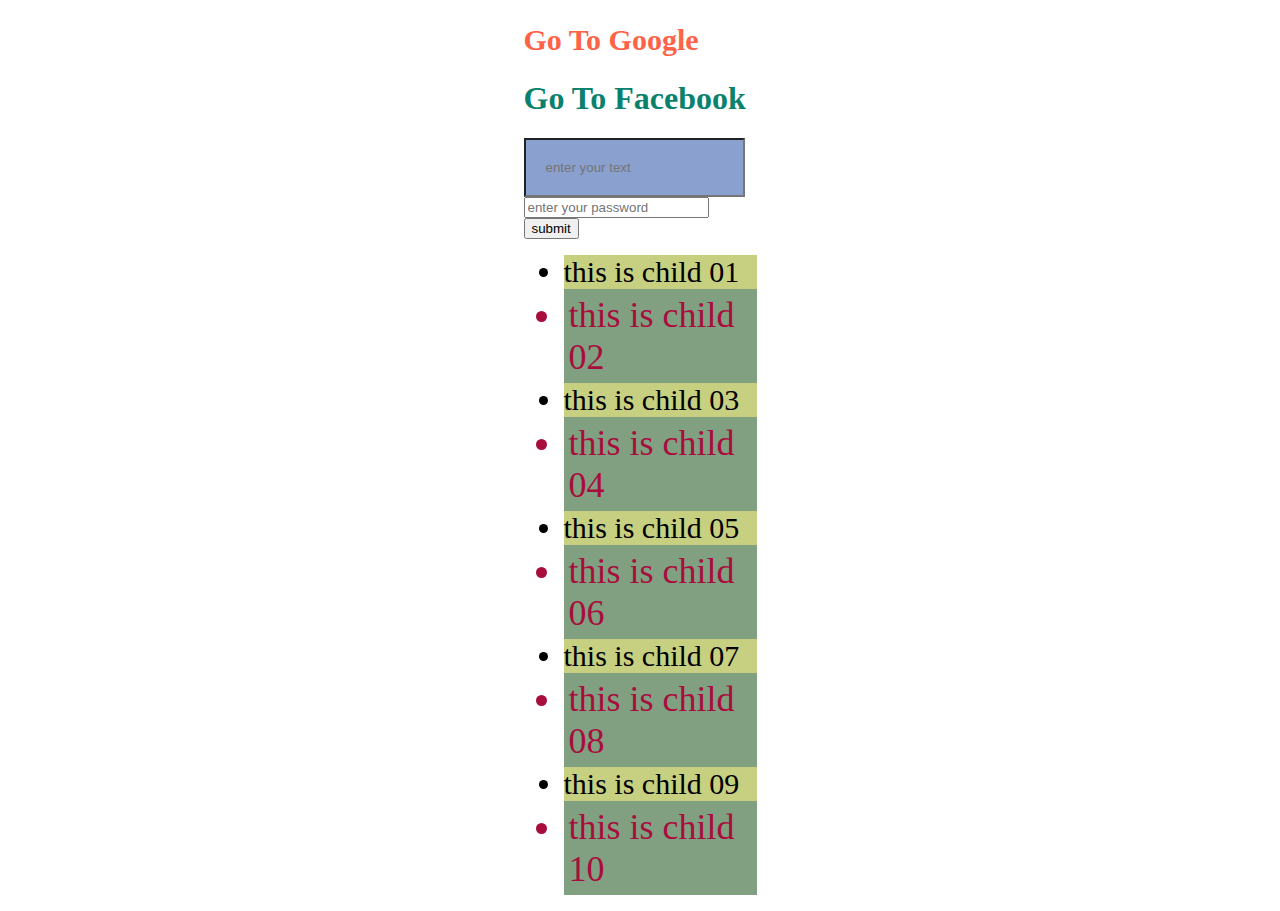
<file: Attribute&NthChildPseudoSelectors32Lecture/index.html>
<!DOCTYPE html>
<html lang="en">
<head>
    <meta charset="UTF-8">
    <meta name="viewport" content="width=device-width, initial-scale=1.0">
    <title>Atribute&NthChildPseudoSelectors</title>

    <style>
.container{
    margin: auto;
    width: 233px;
    display: block;
}
input[type='text']{
    padding: 20px;

    background-color: rgb(138, 160, 206);

}
a[target='_blank'] {
    text-decoration: none;
    color: tomato;
    font-size: 30px;
}
a[target='_self'] {
    text-decoration: none;
    color: rgb(10, 129, 109);
    font-size: 32px;
}
li{
    
}
li:nth-child(2n+0){
    color: rgb(168, 14, 61);
    font-size:36px;
    padding: 5px;
}
li:nth-child(even){
    background-color: rgb(129, 160, 129);
}
li:nth-child(odd){
    background-color: rgb(199, 207, 128);
    font-size: 30px;
}

    </style>
</head>
<body>
    <div class="container">
        <h1> <a href="http://google.com
            " target="_blank">Go To Google</a></h1>
        <h1> <a href="http://facebook.com
            " target="_self">Go To Facebook</a></h1>
      <form class="form">
          <input type="text" placeholder="enter your text">
          <input tpye="password" placeholder="enter your password">
          <input type="submit" value="submit">

      </form>
      <ul>
          <li>this is child 01</li>
          <li>this is child 02</li>
          <li>this is child 03</li>
          <li>this is child 04</li>
          <li>this is child 05</li>
          <li>this is child 06</li>
          <li>this is child 07</li>
          <li>this is child 08</li>
          <li>this is child 09</li>
          <li>this is child 10</li>
      </ul>

    </div>
</body>
</html>
</file>
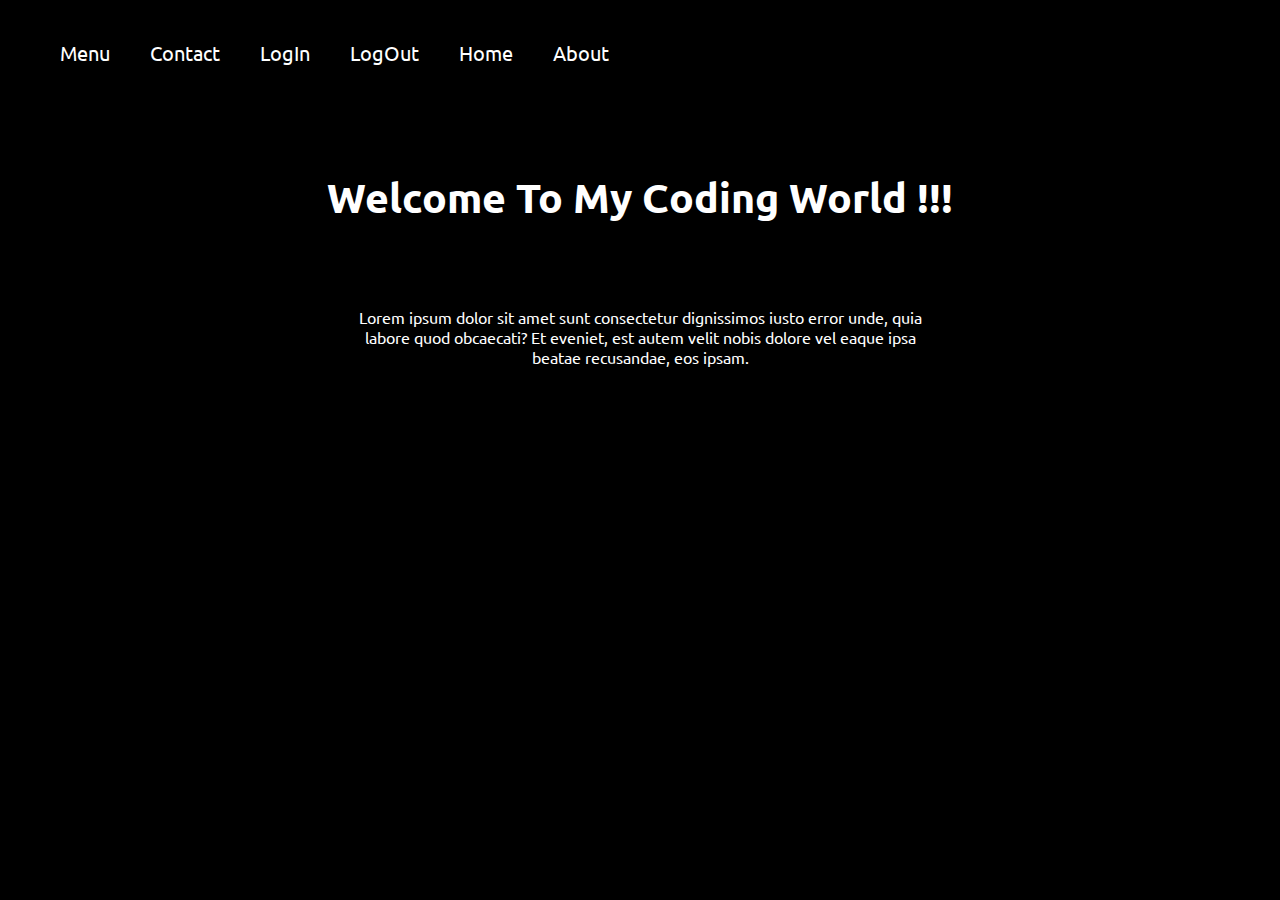
<file: Before&After  PseudoSelectors 33/index.html>
<!DOCTYPE html>
<html lang="en">
<head>
    <meta charset="UTF-8">
    <meta name="viewport" content="width=device-width, initial-scale=1.0">
    <title>Pseudo-Selector</title>
    <link rel="preconnect" href="https://fonts.gstatic.com">
<link href="https://fonts.googleapis.com/css2?family=Hanalei+Fill&display=swap" rel="stylesheet">
<link rel="preconnect" href="https://fonts.gstatic.com">
<link href="https://fonts.googleapis.com/css2?family=Hanalei+Fill&family=Ubuntu:ital@1&display=swap" rel="stylesheet">
    <style>

     header::before{
        background: url('https://source.unsplash.com/user/erondu/1600x900') no-repeat  center center/cover;

        content: "";
        position:absolute;
        top: 0px;
        left: 0px;
        opacity: 0.4;
        width: 100%;
        height: 100%;
        /* z-index: -1; */
     }



        h1{
            font-size: 41px;
            font-family: 'Hanalei Fill', cursive;
font-family: 'Ubuntu', sans-serif;
        }
        body{
color: white;
background-color:black;
margin: 0px;
padding: 0px;
        }
.navigation{
    display: flex;
    font-size: 20px;
}
li{
    list-style: none;
    padding: 20px;
    /* font-family: 'Hanalei Fill', cursive; */
    font-family: 'Hanalei Fill', cursive;
font-family: 'Ubuntu', sans-serif;
}
section{
    margin: 3px 300px;
    display: flex;
    flex-direction: column;
    align-items: center;
    /* border: 4px solid red; */
    height: 354px;
    justify-content: center;
}
/* section::before{
    content: "this line is adding";
} */
p{
    text-align: center;
    font-family: 'Hanalei Fill', cursive;
font-family: 'Ubuntu', sans-serif;
padding: 40px;
}
    </style>
</head>
<body>
    <header>
    <nav>
    <ul class="navigation">
        <li>Menu</li>
        <li>Contact</li>
        <li>LogIn</li>
        <li>LogOut</li>
        <li>Home</li>
        <li>About</li>
    </ul>
    </nav>
    </header>

    <section>
        <h1>
            Welcome To My Coding World !!!
        </h1>
        <p>Lorem ipsum dolor sit amet sunt consectetur dignissimos iusto error unde, quia labore quod obcaecati? Et eveniet, est autem velit nobis dolore vel eaque ipsa beatae recusandae, eos ipsam.</p>
    </section>
    <!-- <hr> -->
</body>
</html>
</file>
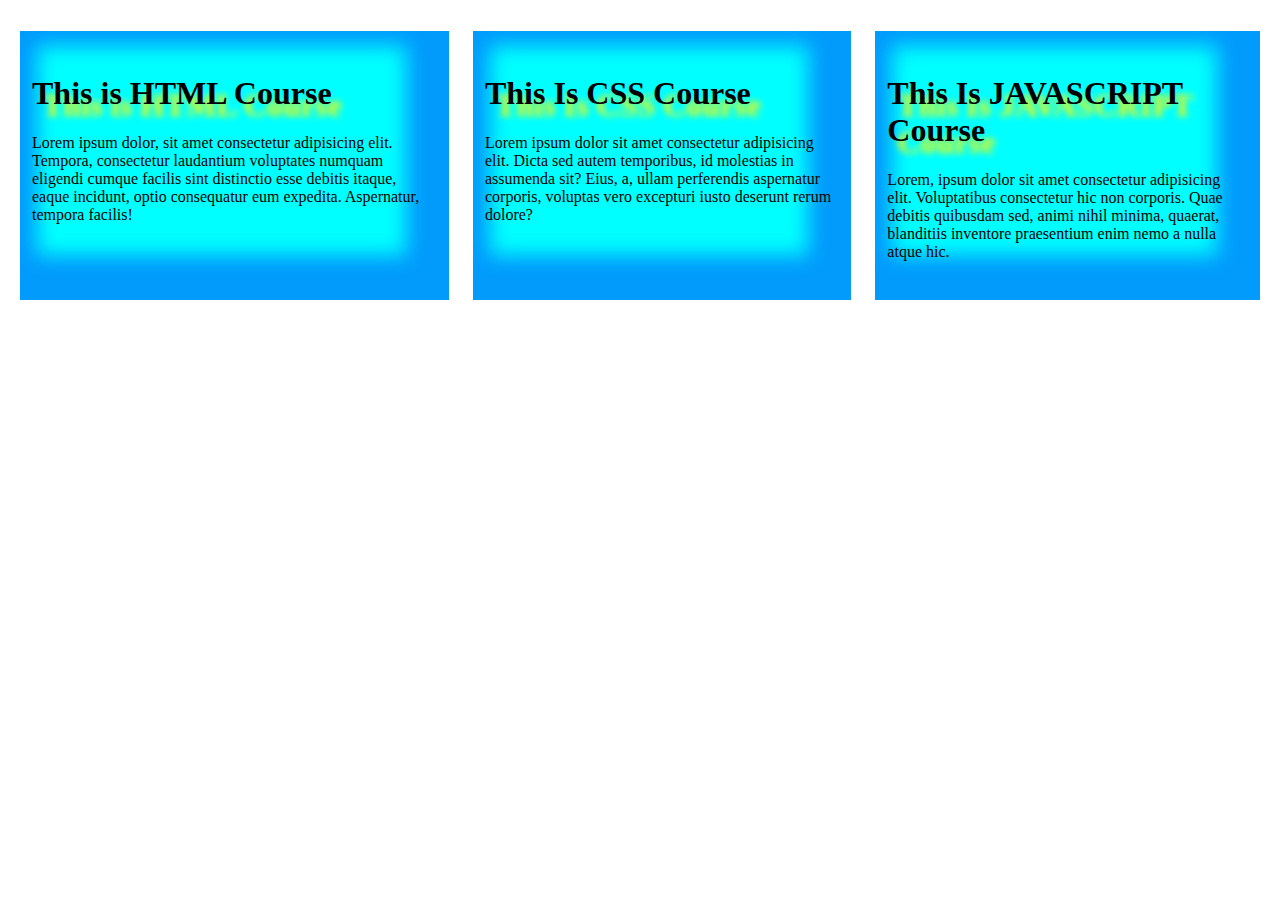
<file: BoxShadow-34Lecture/index.html>
<!DOCTYPE html>
<html lang="en">
<head>
    <meta charset="UTF-8">
    <meta name="viewport" content="width=device-width, initial-scale=1.0">
    <title>BxShdw-&-TxtShdw</title>
    <style>
      .container{
        display:flex;
      }
      .card{
          padding: 23px 12px;
          margin: 23px 12px;
          background-color: cyan;
          /* box-shadow: offset-x offset-y  blur-radius spread-radius color; */
          /* box-shadow: 3px 5px 20px 54px rgba(17, 61, 17, 0.4); */
          /* box-shadow: 10px 13px green ; */

          box-shadow: inset -13px -15px 20px 30px  rgba(6, 6, 248, 0.4);
      }
      .card h1{
          text-shadow: 10px 12px 6px  rgb(248, 248, 2);
      }
    </style>
</head>
<body>
     <div class="container">  
     <div class="card" id="card1">
         <h1>This is HTML Course</h1>
         <p>Lorem ipsum dolor, sit amet consectetur adipisicing elit. Tempora, consectetur laudantium voluptates numquam eligendi cumque facilis sint distinctio esse debitis itaque, eaque incidunt, optio consequatur eum expedita. Aspernatur, tempora facilis!</p>
     </div>
     <div class="card" id="card2">
         <h1>This Is CSS Course</h1>
         <p>Lorem ipsum dolor sit amet consectetur adipisicing elit. Dicta sed autem temporibus, id molestias in assumenda sit? Eius, a, ullam perferendis aspernatur corporis, voluptas vero excepturi iusto deserunt rerum dolore?</p>
     </div>
     <div class="card" id="card3">
         <h1>This Is JAVASCRIPT Course</h1>
         <p>Lorem, ipsum dolor sit amet consectetur adipisicing elit. Voluptatibus consectetur hic non corporis. Quae debitis quibusdam sed, animi nihil minima, quaerat, blanditiis inventore praesentium enim nemo a nulla atque hic.
         </p>
     </div>
    </div>

</body>
</html>
</file>
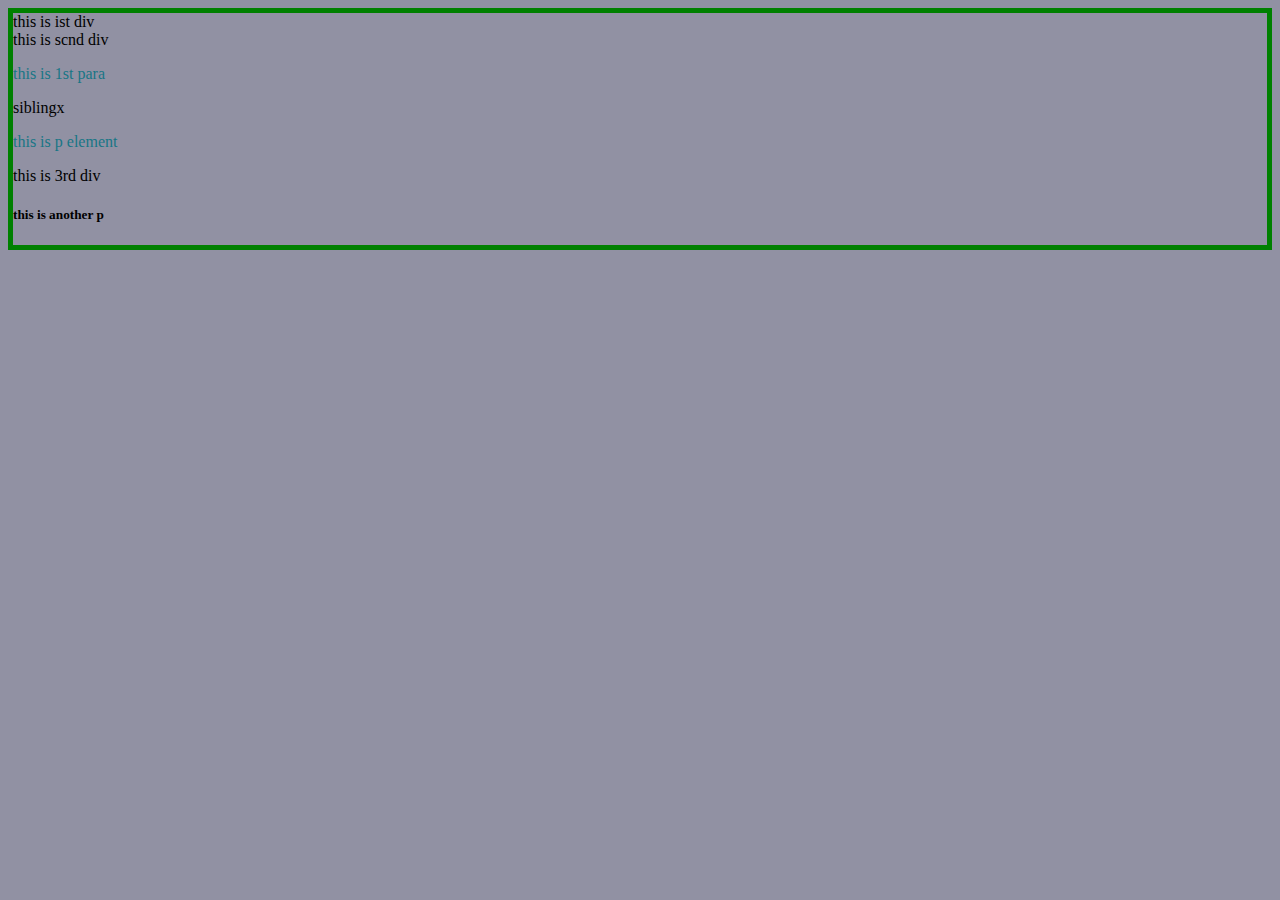
<file: cssSelector31/index.html>
<!DOCTYPE html>
<html lang="en">
<head>
    <meta charset="UTF-8">
    <meta name="viewport" content="width=device-width, initial-scale=1.0">
    <title>Selecterz</title>
    <style>
  body{
      border: 5px solid green;
      background-color: rgb(145, 145, 163);
  }
  /* div p {
      color: rgb(175, 18, 18);
  } */

  /* div > p{
      color: rgb(129, 9, 59)
  } */

  div + p{
      color: rgb(24, 118, 134);
  }
    </style>
</head>
<body>
    <div>   this is ist div
        <div>this is scnd div</div>
        <p>
            this is 1st para
        </p>
        
        <div>
            <div>siblingx</div>
            <p>this is p element</p>
            this is 3rd div
        </div>
        <h5>
     <p>this is another p</p>
     </h5>

    </div>
         
</body>
</html>
</file>
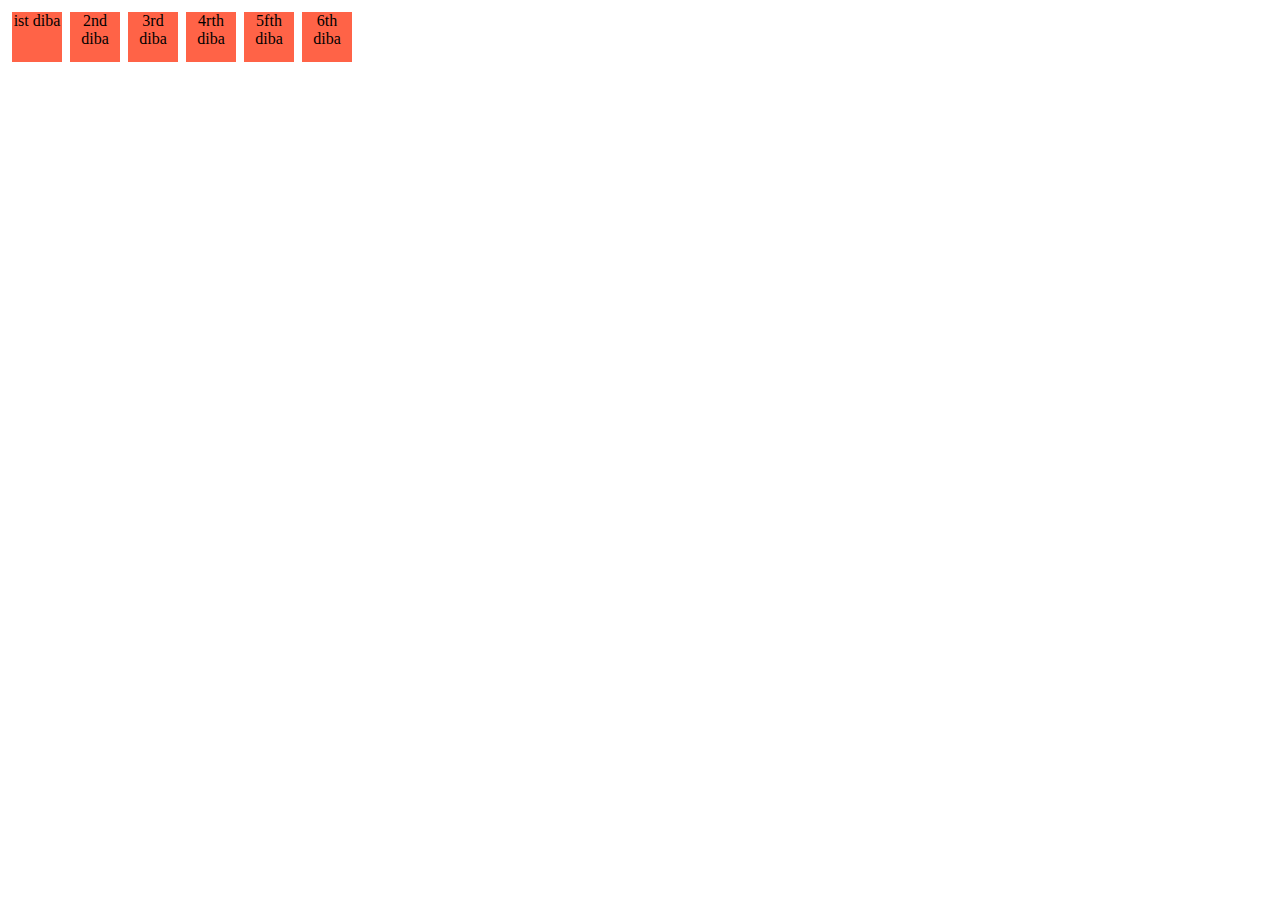
<file: flexbpox28/index.html>
<!DOCTYPE html>

<head>
    <title>Document</title>
    <link rel="stylesheet" href="index.css">

</head>
<body>
    <div class="box">
        <div class="Box" id="box-1">ist diba</div>
        <div class="Box" id="box-2">2nd diba</div>
        <div class="Box" id="box-3">3rd diba</div>
        <div class="Box" id="box-4">4rth diba</div>
        <div class="Box" id="box-5">5fth diba</div>
        <div class="Box" id="box-6">6th diba</div>

    </div>
</body>
</html>
</file>
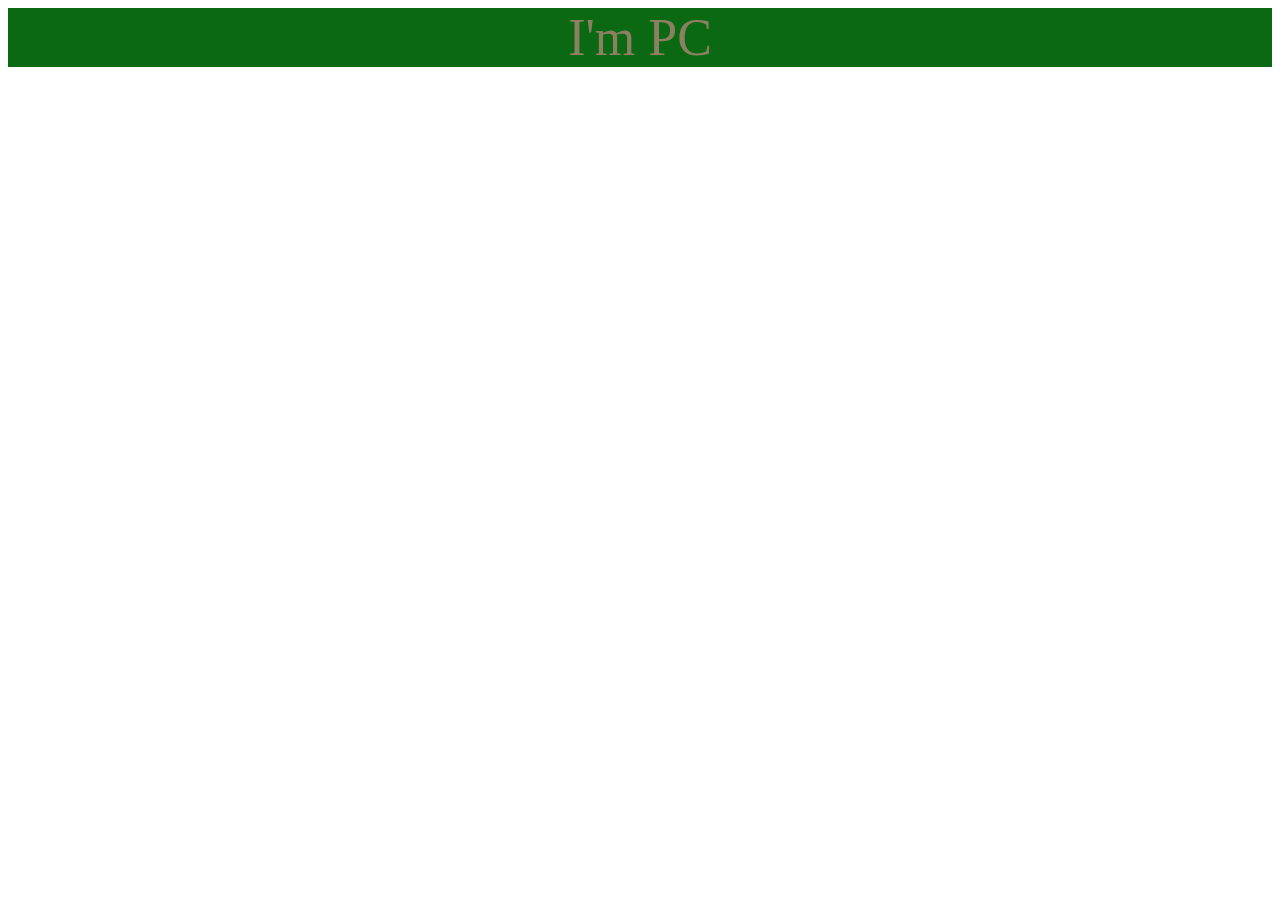
<file: MediaQueries30/index.html>
<!DOCTYPE html>
<html lang="en">
<head>
    <meta charset="UTF-8">
    <meta name="viewport" content="width=device-width, initial-scale=1.0">
    <title>Media Queries</title>
    <link rel="stylesheet" href="index.css" > 
</head>
<body>
    <div class="box" id="box-1">I'm I Phone</div>
    <div class="box" id="box-2">I'm Tablet</div>
    <div class="box" id="box-3">I'm Laptop</div>
    <div class="box" id="box-4">I'm PC</div>
</body>
</html>
</file>
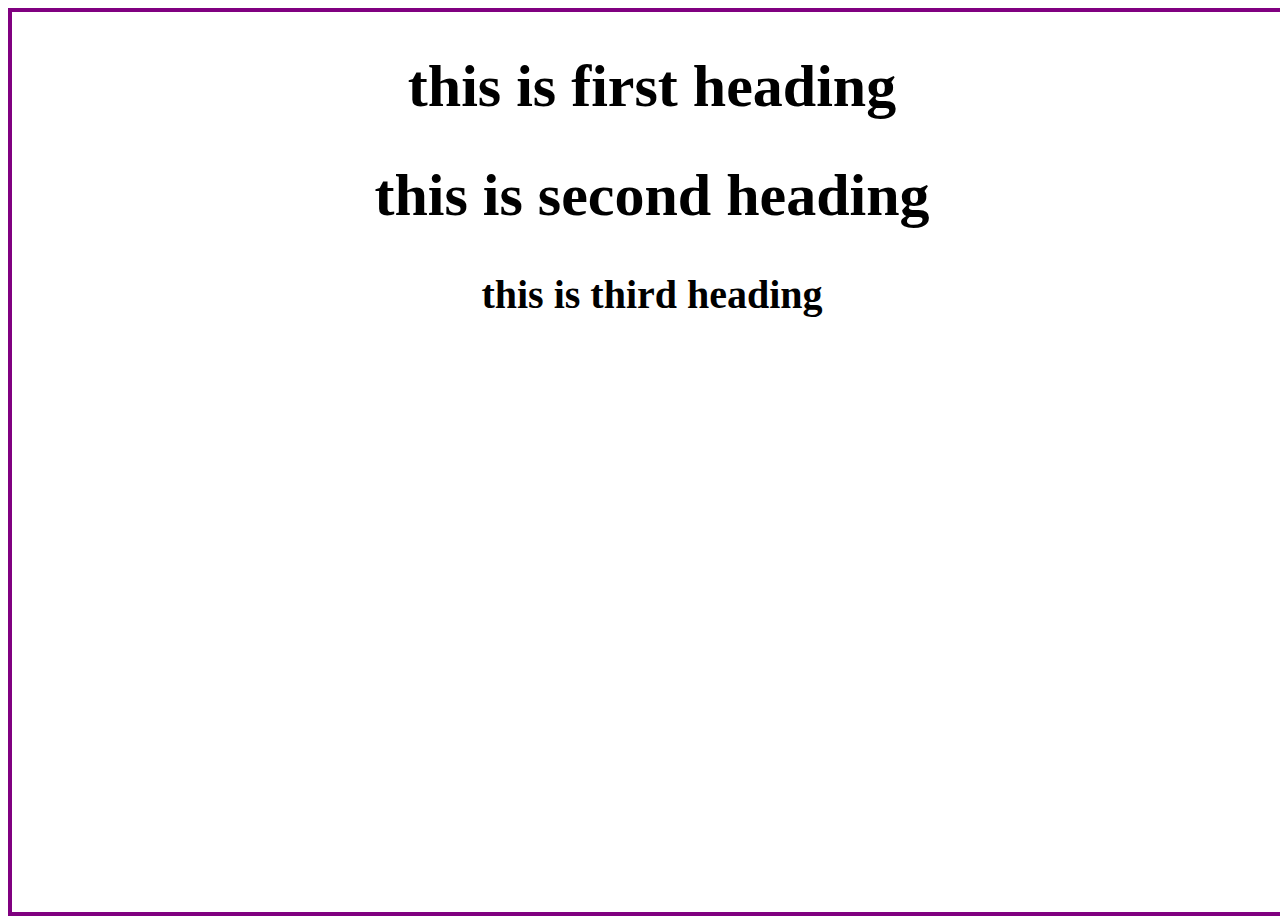
<file: responsive 29/index.html>
<!DOCTYPE html>
<head>
    
    <title>Document</title>
    <link rel="stylesheet" href="index.css" >
</head>
<body>
    <div class="container">
        <h1 id="first">this is first heading</h1>
        <h1 id="second">this is second heading</h1>
        <h1 id="third">this is third heading</h1>
    </div>
</body>
</html>
</file>
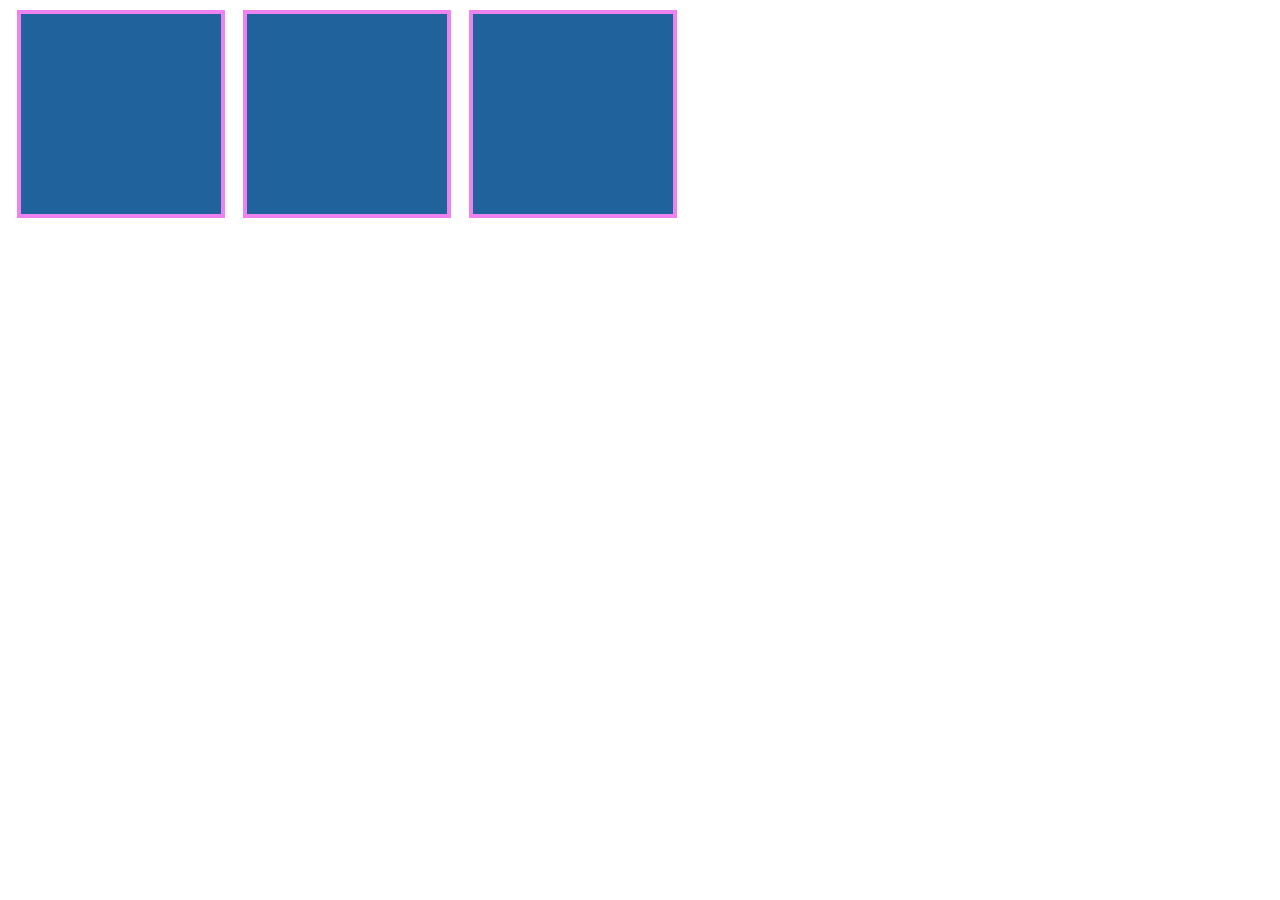
<file: Variables-&-Custom-Properties-35Lec/index.html>
<!DOCTYPE html>
<html lang="en">
<head>
    <meta charset="UTF-8">
    <meta name="viewport" content="width=device-width, initial-scale=1.0">
    <title>CSS Properties</title>
    <style>
        .box{
            --box-color: violet;
            width: 200px;
            height: 200px;
            border: 4px solid var(--box-color);
            margin: 2px 9px;
            background-color: rgb(32, 98, 156);
        }
        .container{
            display: flex;
        }
    </style>
</head>
<body>
    <div class="container">
        <div class="box"></div>
        <div class="box"></div>
        <div class="box"></div>
    </div>
</body>
</html>
</file>
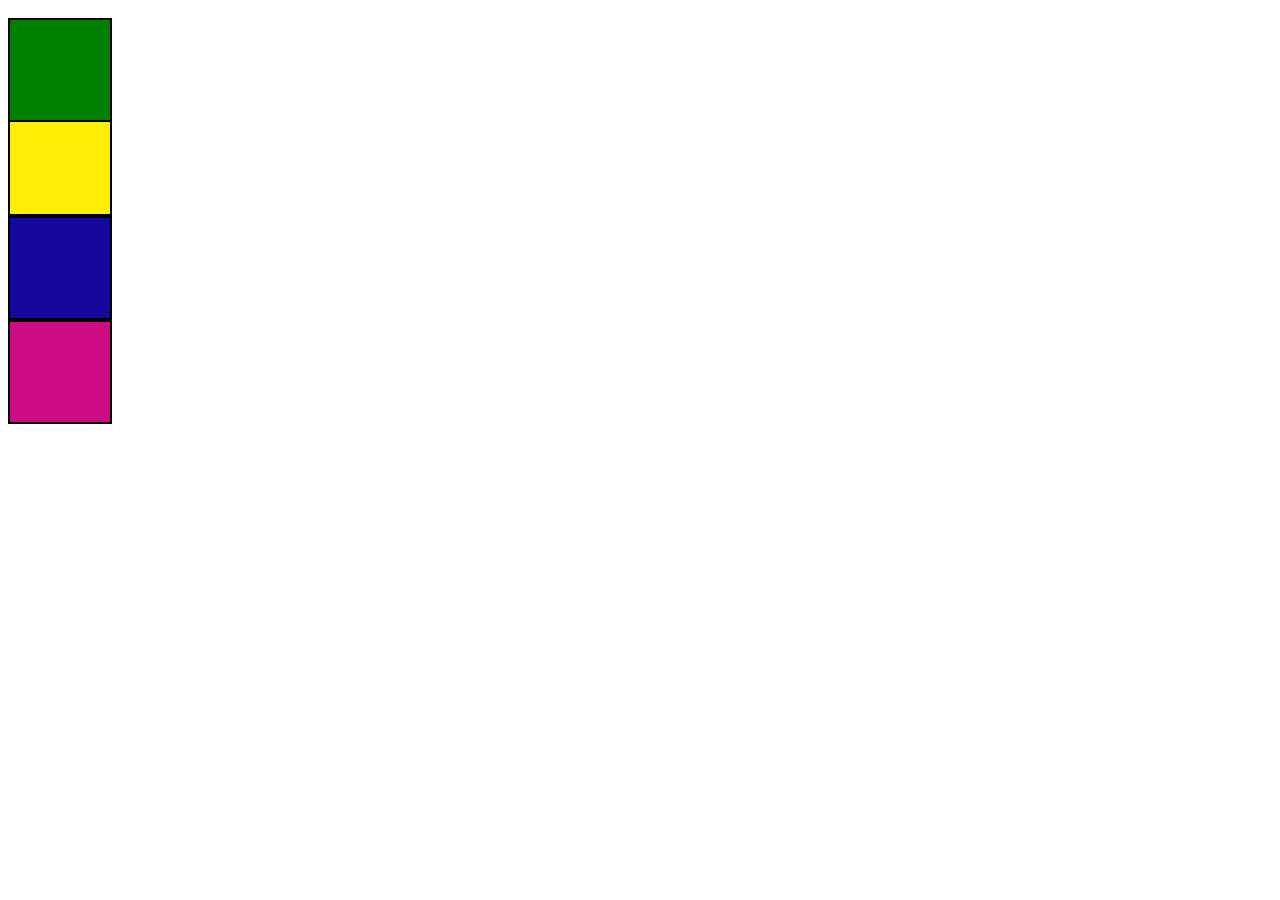
<file: visibility&zindex 27/index.html>
<!DOCTYPE html>
<head>
    
    <title>Document</title>
    <link rel="stylesheet" href="index.css">

</head>
<body>

        <div class="box" id="box1"></div>
        <div class="box" id="box2"></div>
        <div class="box" id="box3"></div>
        <div class="box" id="box4"></div>

</body>
</html>
</file>
<file: flexbpox28/index.css>
.box{
    
    /* display: block; */
    display: flex;
    flex-direction: row;
    flex-wrap: wrap;
    
    
    
}
.Box{
    margin:4px;
    background-color: tomato;
    height: 50px;
    width: 50px;
    text-align:center;
}
</file>
<file: MediaQueries30/index.css>
.box{
    font-size: 52px;
    text-align: center;
    background-color: rgb(221, 53, 23);
    color: rgb(180, 171, 171);
    display: none;
}
@media only screen and (max-width:300px){
    #box-1{
        display:block;
        background-color: rgb(30, 30, 116);
        color: rgb(139, 113, 113);
}
}
@media only screen and (min-width:300px) and (max-width:500px){
    #box-2{
        display:block;
        background-color: rgb(116, 30, 73);
        color: rgb(117, 153, 153);
    }
}
@media only screen and (min-width:500px) and (max-width:800px){
    #box-3{
        display:block;
        background-color: rgb(82, 74, 6);
        color: rgb(136, 134, 128);
    }
}

@media only screen and (min-width:800px){
    #box-4{
        display:block;
        background-color: rgb(10, 105, 18);
        color: rgb(139, 128, 95);
    }
}
</file>
<file: responsive 29/index.css>
html{
    font-size: 30px;
}

h1{
    text-align: center;

}

.container{
    font-size: 20px;
    border: 4px solid purple;
    height: 100vh;
    width: 100vw;
}


#first{
    font-size: 3em;
}

#second{
    font-size: 2rem;
}
</file>
<file: visibility&zindex 27/index.css>
.box{
    width: 100px;
    height: 100px;
    border: 2px solid black;
}
#box1{
    background-color: green;
    position: relative;
    top: 10px;
    z-index:55;
     /* visibility: hidden;  just hide the element */
     /* display: none;  hide the element and space */
    /* z-index only work when position  is relative, absloute sticky & fixed */
}
#box2{
    background-color: rgb(255, 238, 6);
    position: relative;
     top: 0px;
    z-index: 40;
}
#box3{
    background-color: rgb(22, 8, 155);
    
}
#box4{
    background-color: rgb(206, 13, 132);
    
}
</file>
